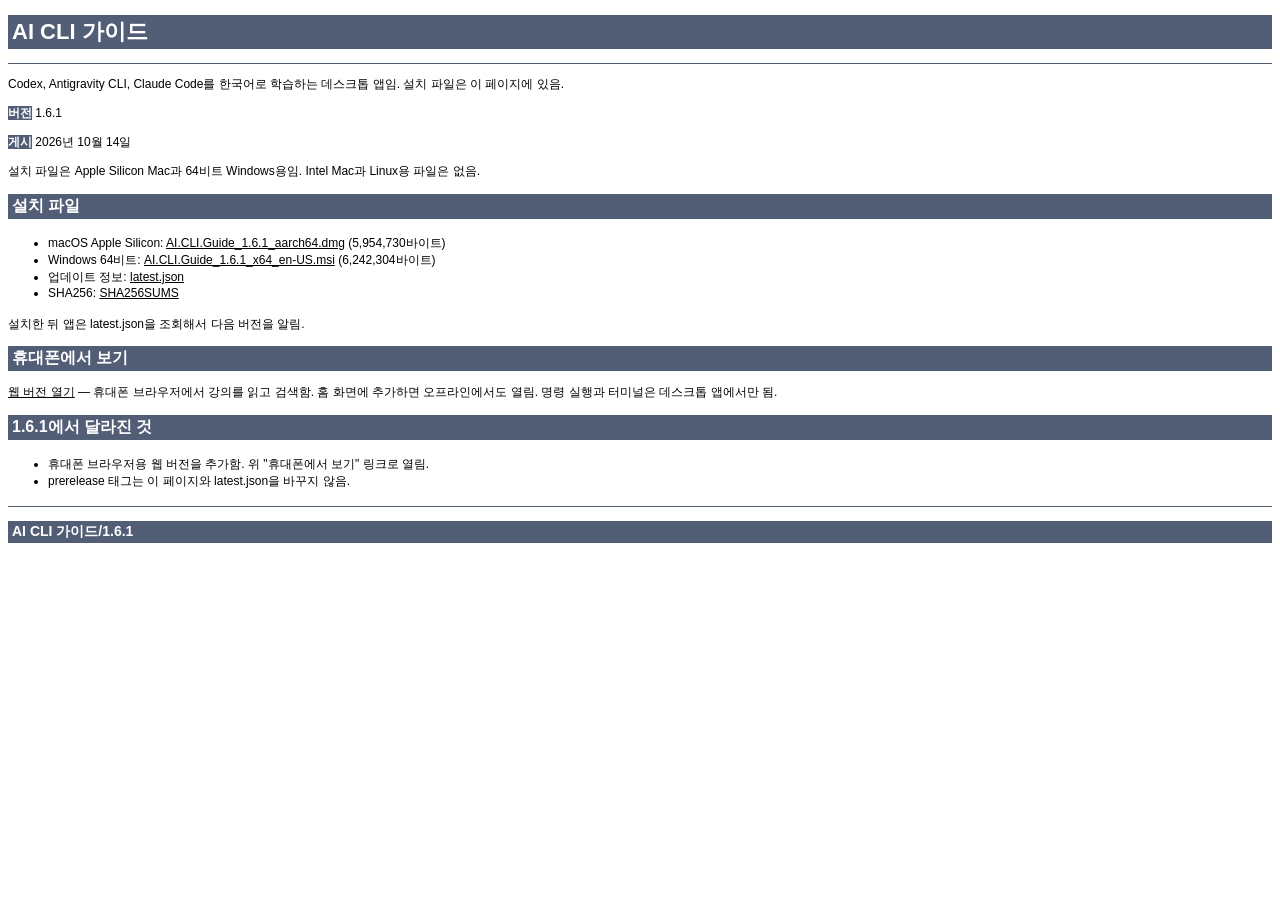
<file: index.html>
<!--
  공개 다운로드 페이지 원본. release.yml deploy-public 이 토큰을 바꾼 뒤 gh-pages 에 올린다.
  토큰: VERSION, DMG_FILE, MSI_FILE, DMG_BYTES, MSI_BYTES, PUB_DATE.
  버전마다 "달라진 것" 목록을 이 파일에서 고친다.
-->
<!DOCTYPE html>
<html lang="ko">
<head>
  <meta charset="utf-8">
  <meta name="viewport" content="width=device-width, initial-scale=1">
  <title>AI CLI 가이드 1.6.1</title>
  <style>
    body { font-family: Tahoma, Arial, sans-serif; }
    h1, h2, h3, b { color: white; background-color: #525D76; }
    h1 { font-size: 22px; }
    h2 { font-size: 16px; }
    h3 { font-size: 14px; }
    p, li { font-size: 12px; }
    a { color: black; }
    .line { height: 1px; background-color: #525D76; border: none; }
    h1, h2, h3 { padding: 2px 4px; }
  </style>
</head>
<body>
  <h1>AI CLI 가이드</h1>
  <hr class="line">
  <p>Codex, Antigravity CLI, Claude Code를 한국어로 학습하는 데스크톱 앱임. 설치 파일은 이 페이지에 있음.</p>
  <p><b>버전</b> 1.6.1</p>
  <p><b>게시</b> 2026년 10월 14일</p>
  <p id="os-note">설치 파일은 Apple Silicon Mac과 64비트 Windows용임. Intel Mac과 Linux용 파일은 없음.</p>

  <h2>설치 파일</h2>
  <ul>
    <li>macOS Apple Silicon: <a href="AI.CLI.Guide_1.6.1_aarch64.dmg">AI.CLI.Guide_1.6.1_aarch64.dmg</a> (5,954,730바이트)</li>
    <li>Windows 64비트: <a href="AI.CLI.Guide_1.6.1_x64_en-US.msi">AI.CLI.Guide_1.6.1_x64_en-US.msi</a> (6,242,304바이트)</li>
    <li>업데이트 정보: <a href="latest.json">latest.json</a></li>
    <li>SHA256: <a href="SHA256SUMS">SHA256SUMS</a></li>
  </ul>
  <p>설치한 뒤 앱은 latest.json을 조회해서 다음 버전을 알림.</p>

  <h2>휴대폰에서 보기</h2>
  <p><a href="app/">웹 버전 열기</a> — 휴대폰 브라우저에서 강의를 읽고 검색함. 홈 화면에 추가하면 오프라인에서도 열림. 명령 실행과 터미널은 데스크톱 앱에서만 됨.</p>

  <h2>1.6.1에서 달라진 것</h2>
  <ul>
    <li>휴대폰 브라우저용 웹 버전을 추가함. 위 "휴대폰에서 보기" 링크로 열림.</li>
    <li>prerelease 태그는 이 페이지와 latest.json을 바꾸지 않음.</li>
  </ul>

  <hr class="line">
  <h3>AI CLI 가이드/1.6.1</h3>
  <script>
    (function () {
      var note = document.getElementById("os-note");
      var ua = navigator.userAgent || "";
      var isAndroid = /Android/i.test(ua);
      var isIOS = /iPhone|iPad|iPod/i.test(ua);
      var isWin = /Windows/i.test(ua);
      var isMac = /Macintosh|Mac OS X/i.test(ua) && !isAndroid && !isIOS && !isWin;
      if (isAndroid || isIOS) {
        note.textContent = "이 브라우저는 휴대전화 또는 태블릿으로 보임. 설치 파일은 Mac과 Windows 컴퓨터용임.";
        return;
      }
      if (isMac && (navigator.maxTouchPoints || 0) > 1) {
        note.textContent = "이 브라우저는 iPad로 보임. 설치 파일은 Mac과 Windows 컴퓨터용임.";
        return;
      }
      if (isMac) {
        note.textContent = "이 브라우저는 macOS임. Apple Silicon이면 DMG를 받음. Intel Mac용 파일은 없음.";
        return;
      }
      if (isWin) {
        note.textContent = "이 브라우저는 Windows임. 64비트이면 MSI를 받음.";
      }
    })();
  </script>
</body>
</html>
</file>
